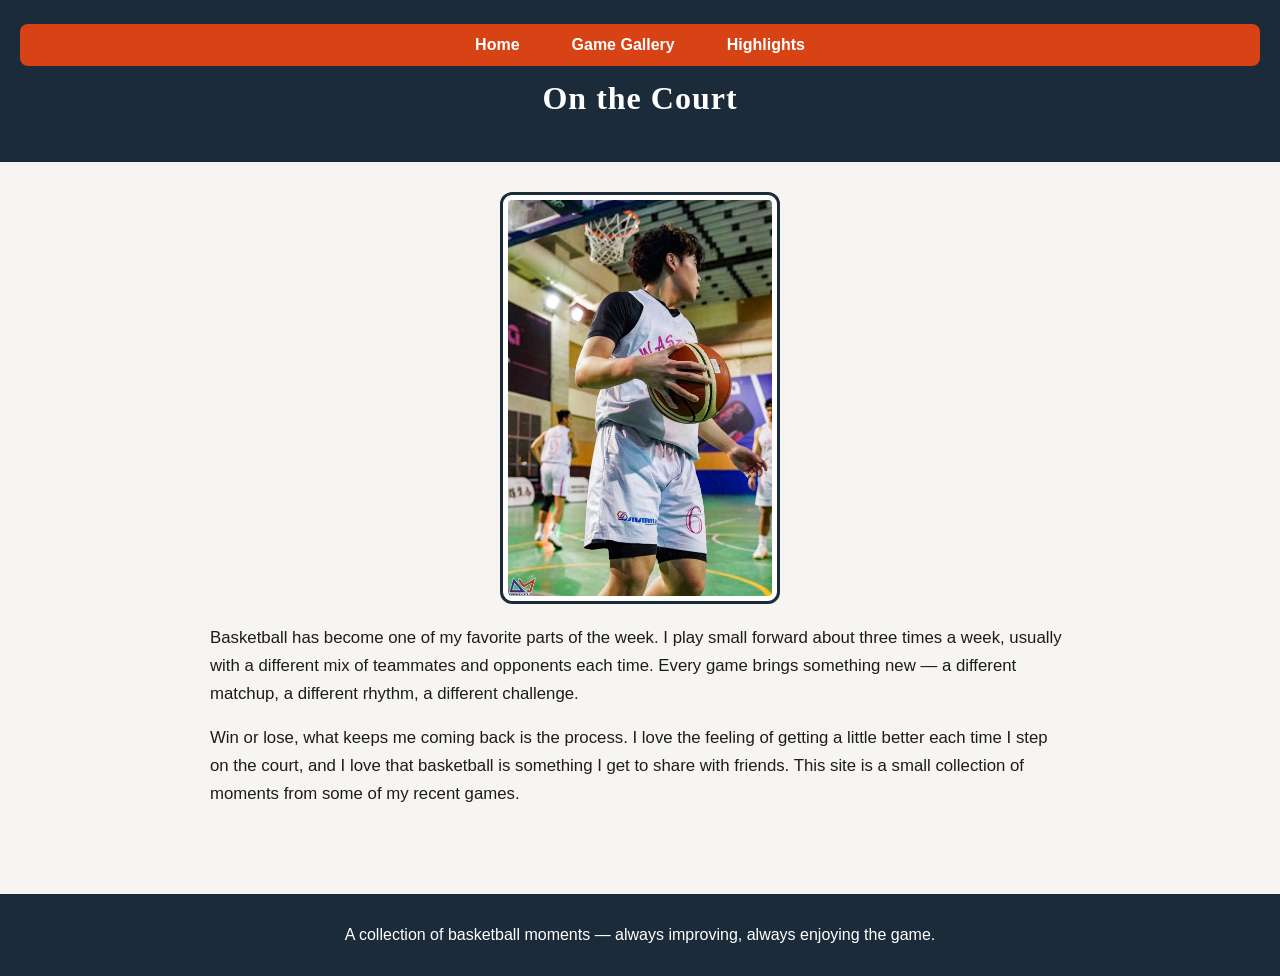
<file: CSS-week3-HW3/index.html>
<!DOCTYPE html>
<html lang="en">
<head>
  <meta charset="utf-8">
  <meta name="viewport" content="width=device-width, initial-scale=1.0">
  <title>On the Court</title>
  <link rel="stylesheet" href="css/style.css">
</head>
<body>
  <a href="#main-content" class="skip-link">Skip to Main Content</a>
  <header>
    <nav>
      <ul>
        <li><a href="index.html">Home</a></li>
        <li><a href="games.html">Game Gallery</a></li>
        <li><a href="highlights.html">Highlights</a></li>
      </ul>
    </nav>
    <h1>On the Court</h1>
  </header>
  <main id="main-content">
    <img src="images/game1.jpg" alt="Playing small forward during a basketball game" class="hero-img">
    <p>Basketball has become one of my favorite parts of the week. I play small forward about three
      times a week, usually with a different mix of teammates and opponents each time. Every game
      brings something new — a different matchup, a different rhythm, a different challenge.</p>
    <p>Win or lose, what keeps me coming back is the process. I love the feeling of getting a little
      better each time I step on the court, and I love that basketball is something I get to share
      with friends. This site is a small collection of moments from some of my recent games.</p>
  </main>
  <footer>
    <p>A collection of basketball moments — always improving, always enjoying the game.</p>
  </footer>
</body>
</html>
</file>
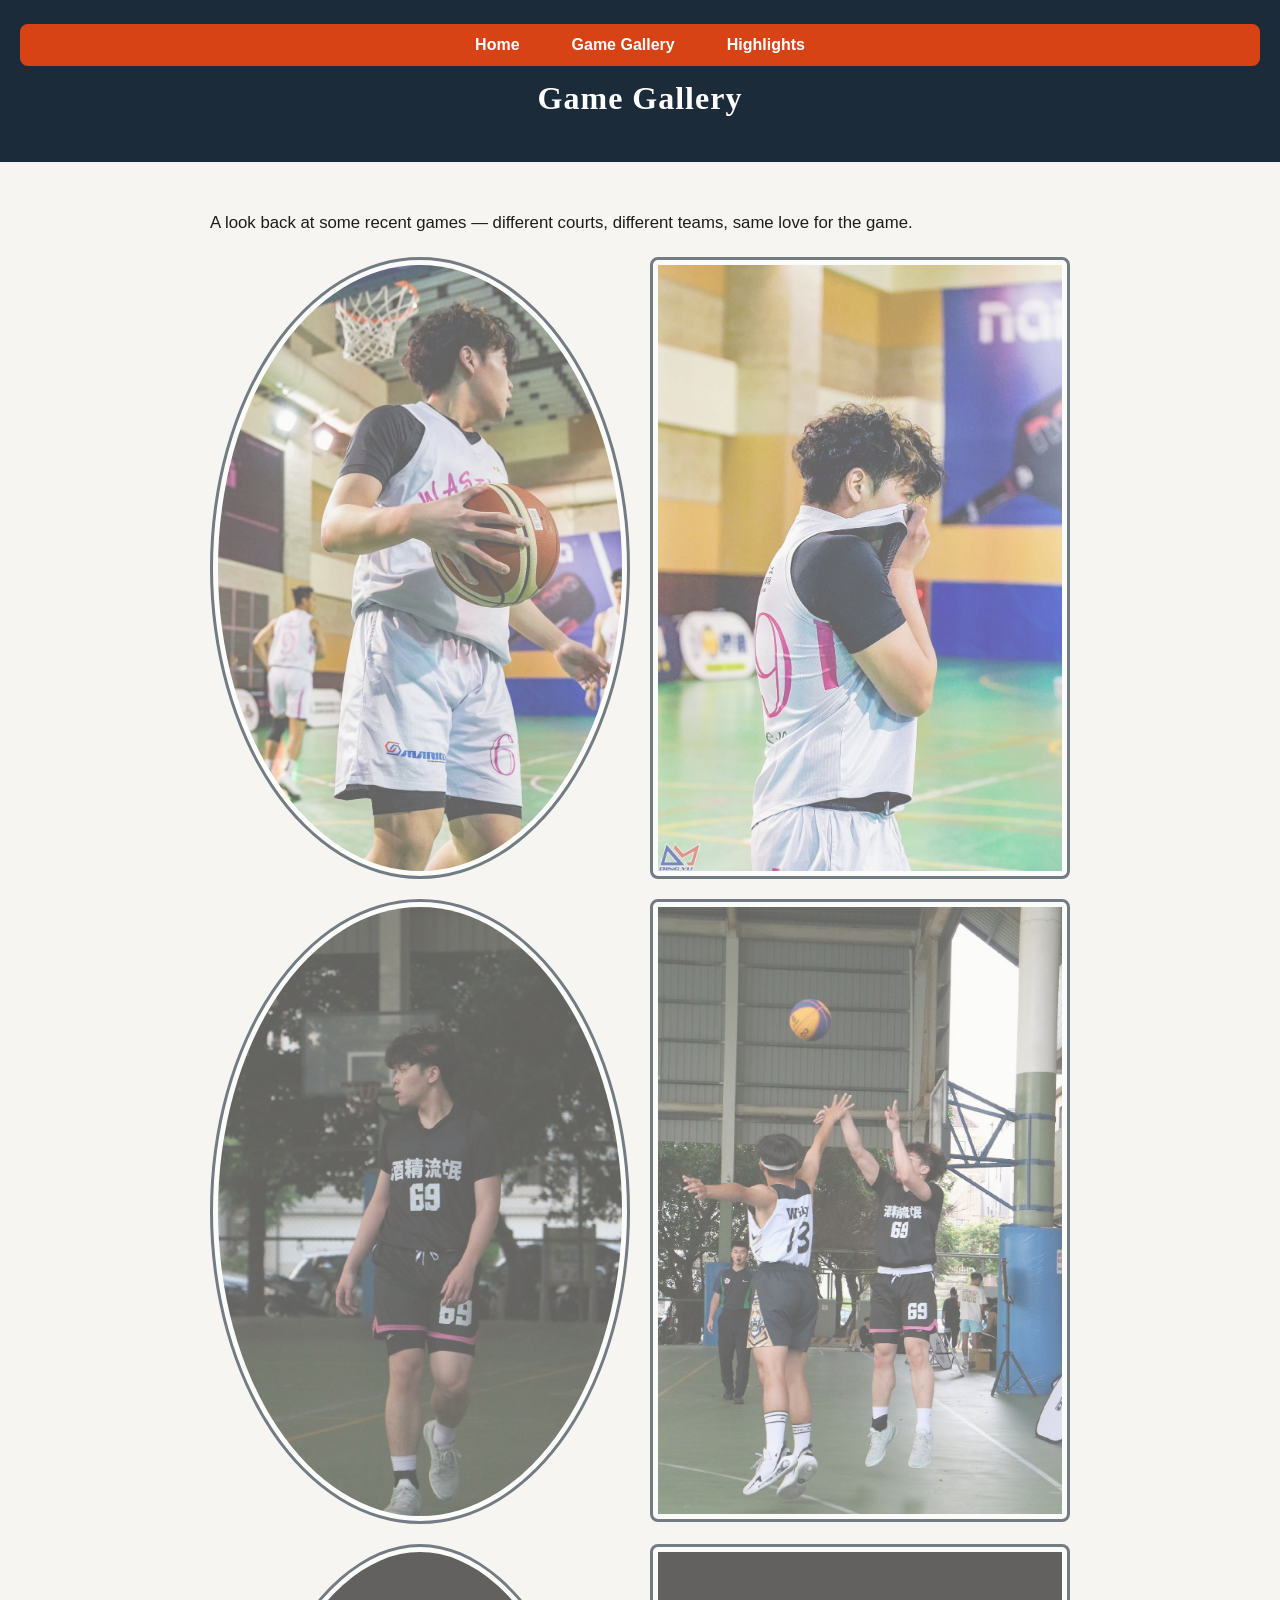
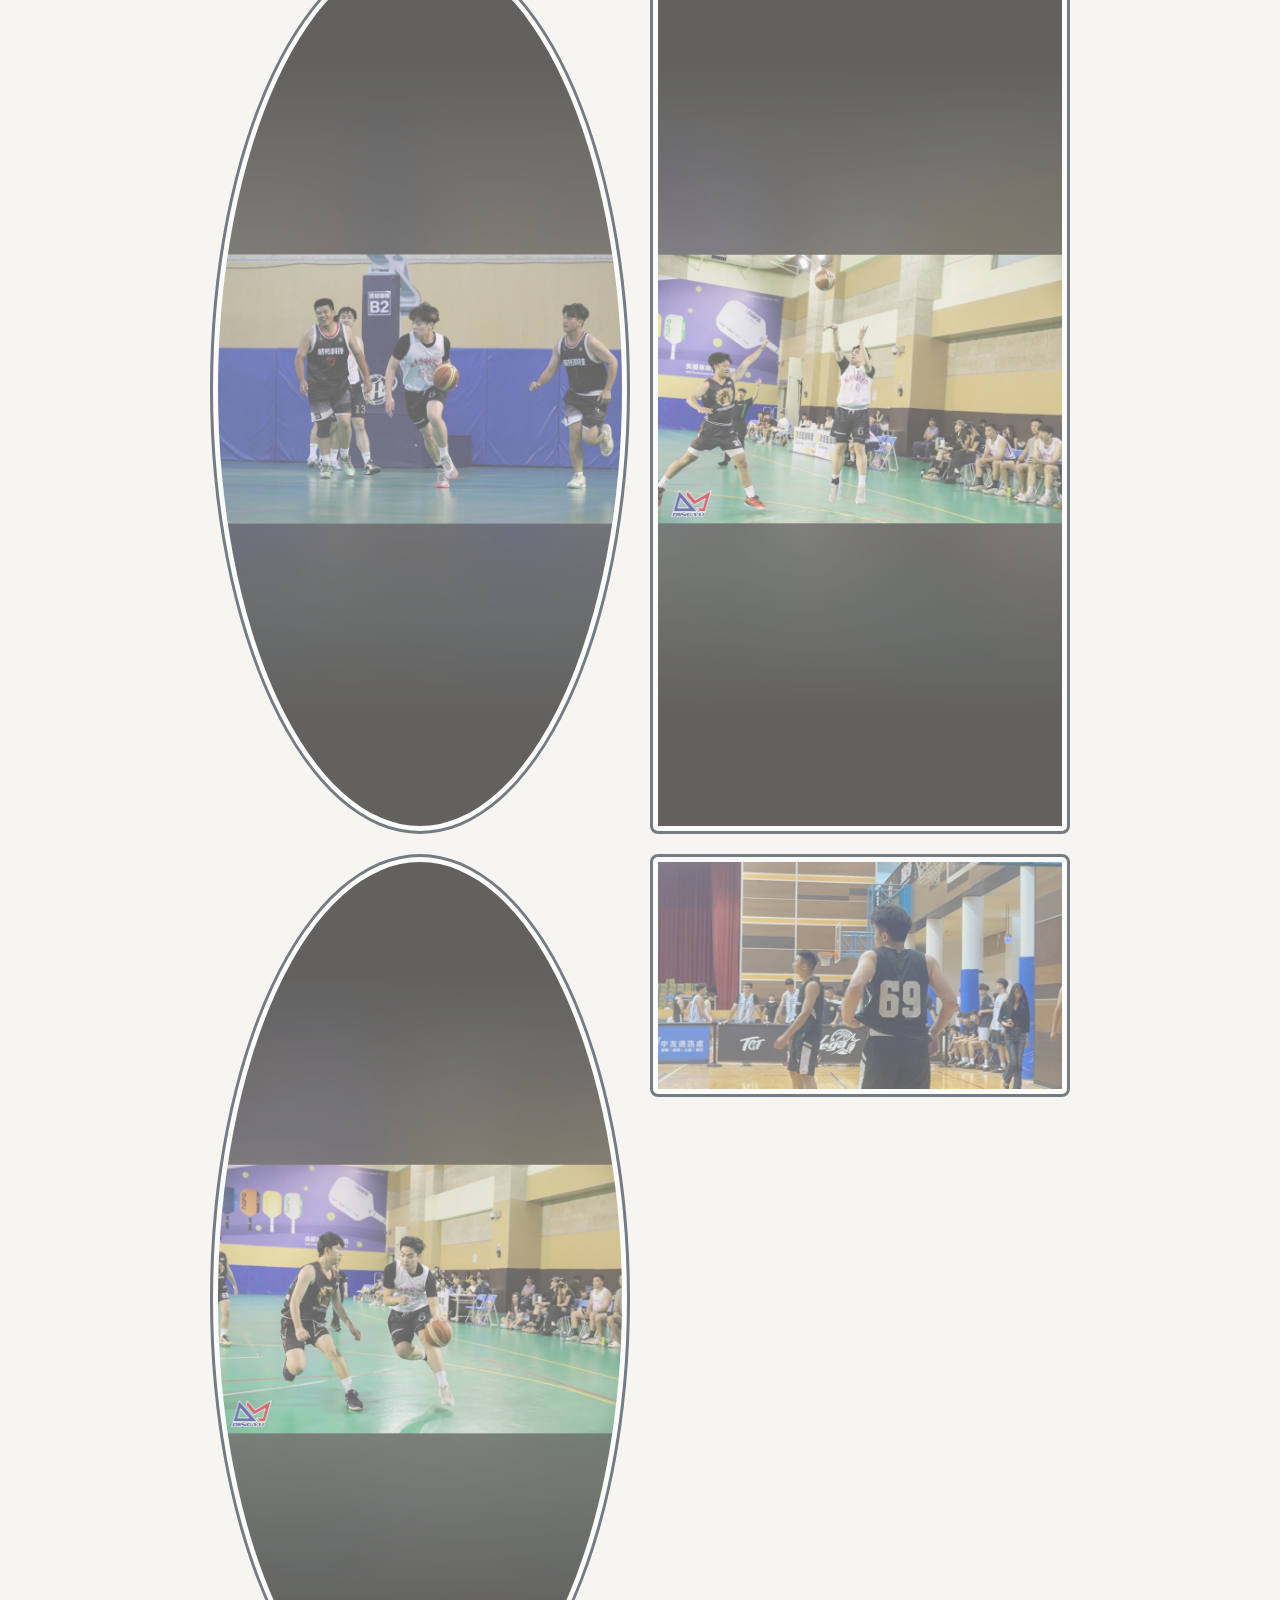
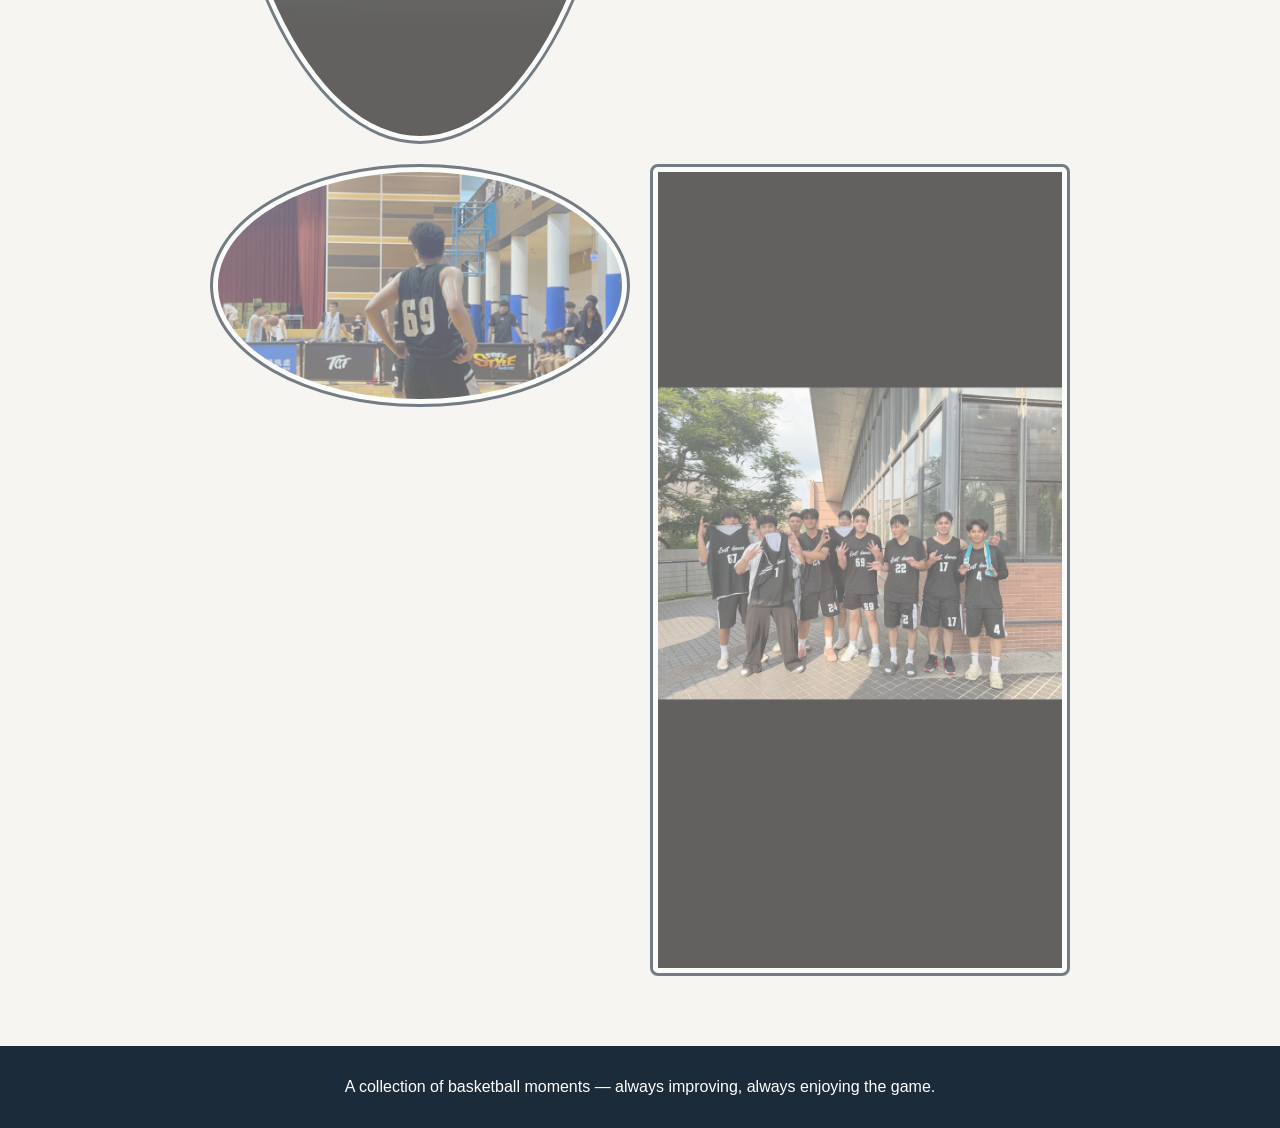
<file: CSS-week3-HW3/games.html>
<!DOCTYPE html>
<html lang="en">
<head>
  <meta charset="utf-8">
  <meta name="viewport" content="width=device-width, initial-scale=1.0">
  <title>Game Gallery</title>
  <link rel="stylesheet" href="css/style.css">
</head>
<body>
  <a href="#main-content" class="skip-link">Skip to Main Content</a>
  <header>
    <nav>
      <ul>
        <li><a href="index.html">Home</a></li>
        <li><a href="games.html">Game Gallery</a></li>
        <li><a href="highlights.html">Highlights</a></li>
      </ul>
    </nav>
    <h1>Game Gallery</h1>
  </header>
  <main id="main-content">
    <p>A look back at some recent games — different courts, different teams, same love for the game.</p>
    <div class="grid">
      <img src="images/game1.jpg" alt="Driving toward the basket during a game">
      <img src="images/game2.jpg" alt="Setting up on defense against an opponent">
      <img src="images/game3.jpg" alt="Taking a jump shot from mid-range">
      <img src="images/game4.jpg" alt="Passing the ball to a teammate">
      <img src="images/game5.jpg" alt="Boxing out for a rebound">
      <img src="images/game6.jpg" alt="Running down the court on a fast break">
      <img src="images/game7.jpg" alt="Guarding an opponent near the three-point line">
      <img src="images/game8.jpg" alt="Celebrating a good play with teammates">
      <img src="images/game9.jpg" alt="Dribbling past a defender">
      <img src="images/game10.jpg" alt="Team huddle before the game">
    </div>
  </main>
  <footer>
    <p>A collection of basketball moments — always improving, always enjoying the game.</p>
  </footer>
</body>
</html>
</file>
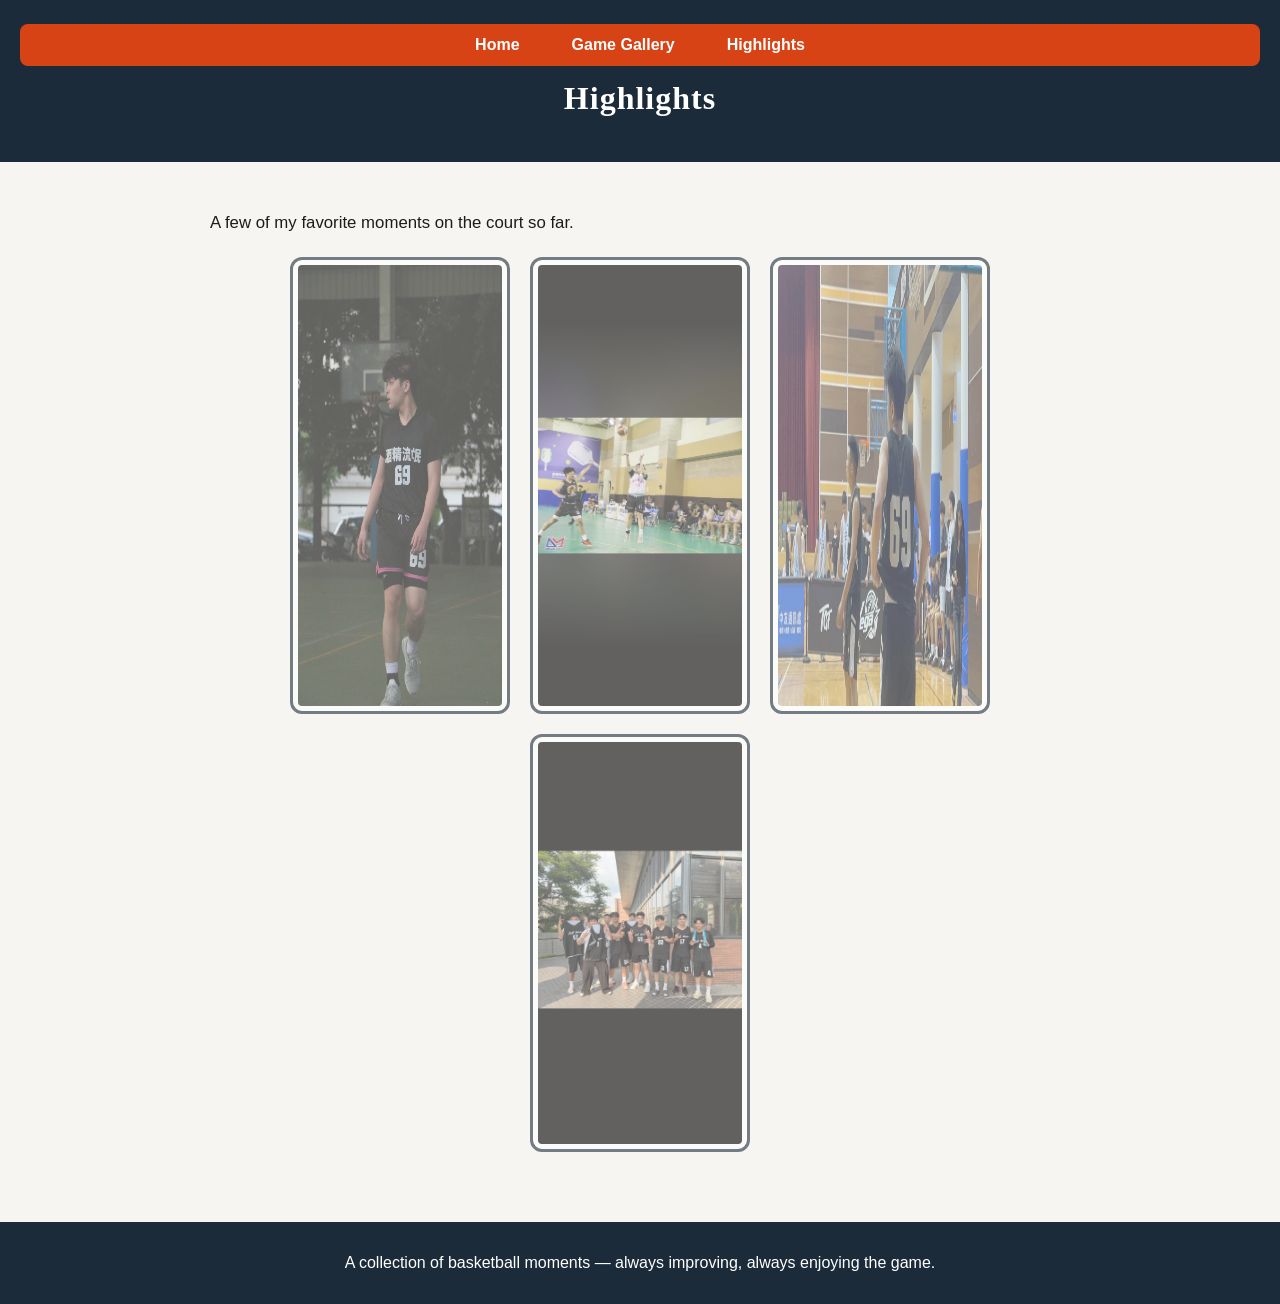
<file: CSS-week3-HW3/highlights.html>
<!DOCTYPE html>
<html lang="en">
<head>
  <meta charset="utf-8">
  <meta name="viewport" content="width=device-width, initial-scale=1.0">
  <title>Highlights</title>
  <link rel="stylesheet" href="css/style.css">
</head>
<body>
  <a href="#main-content" class="skip-link">Skip to Main Content</a>
  <header>
    <nav>
      <ul>
        <li><a href="index.html">Home</a></li>
        <li><a href="games.html">Game Gallery</a></li>
        <li><a href="highlights.html">Highlights</a></li>
      </ul>
    </nav>
    <h1>Highlights</h1>
  </header>
  <main id="main-content">
    <p>A few of my favorite moments on the court so far.</p>
    <div class="flex">
      <img src="images/game3.jpg" alt="Taking a jump shot from mid-range">
      <img src="images/game6.jpg" alt="Running down the court on a fast break">
      <img src="images/game8.jpg" alt="Celebrating a good play with teammates">
      <img src="images/game10.jpg" alt="Team huddle before the game">
    </div>
  </main>
  <footer>
    <p>A collection of basketball moments — always improving, always enjoying the game.</p>
  </footer>
</body>
</html>
</file>
<file: CSS-week3-HW3/css/style.css>
* {
  box-sizing: border-box;
}

body {
  font-family: 'Segoe UI', Tahoma, Geneva, Verdana, sans-serif;
  margin: 0;
  color: #1c1c1c;
  background-color: #f7f5f2;
}

/* Skip to Main Content — only visible on focus */
.skip-link {
  position: absolute;
  top: -60px;
  left: 10px;
  background-color: #d84315;
  color: #ffffff;
  padding: 10px 16px;
  border-radius: 6px;
  z-index: 100;
  text-decoration: none;
  transition: top 0.2s ease-in-out;
}
.skip-link:focus {
  top: 10px;
}

header {
  background-color: #1c2b3a;
  padding: 24px 20px;
  text-align: center;
}

h1 {
  text-align: center;
  font-family: Georgia, serif;
  color: #ffffff;
  margin-top: 14px;
  letter-spacing: 1px;
}

/* Navigation — flex, at least 3 properties */
nav {
  display: flex;
  justify-content: center;
  gap: 24px;
  background-color: #d84315;
  padding: 12px;
  border-radius: 8px;
}

nav ul {
  display: flex;
  list-style: none;
  gap: 24px;
  margin: 0;
  padding: 0;
}

nav a {
  color: #ffffff;
  text-decoration: none;
  font-weight: 600;
  padding: 6px 14px;
  border-radius: 6px;
  transition: background-color 0.2s ease-in-out, color 0.2s ease-in-out;
}

nav a:hover {
  background-color: #ffffff;
  color: #d84315;
}

main {
  max-width: 900px;
  margin: 0 auto;
  padding: 30px 20px;
  font-size: 105%;
  line-height: 1.65;
}

/* Box model applied to all images */
img {
  border: 3px solid #1c2b3a;
  padding: 5px;
  border-radius: 12px;
  background-color: #ffffff;
  opacity: 0.6;
  transition: opacity 0.25s ease-in-out, border-radius 0.25s ease-in-out;
}

.hero-img {
  width: 280px;
  display: block;
  margin: 0 auto 20px;
  opacity: 1;
}

/* Hover effect: fade in + shape change */
img:hover {
  opacity: 1;
  border-radius: 50%;
}

/* Grid layout — games page */
.grid {
  display: grid;
  grid-template-columns: repeat(2, 1fr);
  gap: 20px;
  margin-top: 20px;
}

.grid img {
  width: 100%;
}

/* nth-child: alternate border-radius for odd/even images */
.grid img:nth-child(odd) {
  border-radius: 50%;
}
.grid img:nth-child(even) {
  border-radius: 8px;
}

/* Flex layout — highlights page */
.flex {
  display: flex;
  flex-wrap: wrap;
  justify-content: center;
  gap: 20px;
  margin-top: 20px;
}

.flex img {
  width: 220px;
}

footer {
  background-color: #1c2b3a;
  color: #ffffff;
  text-align: center;
  padding: 16px;
  margin-top: 40px;
}
</file>
